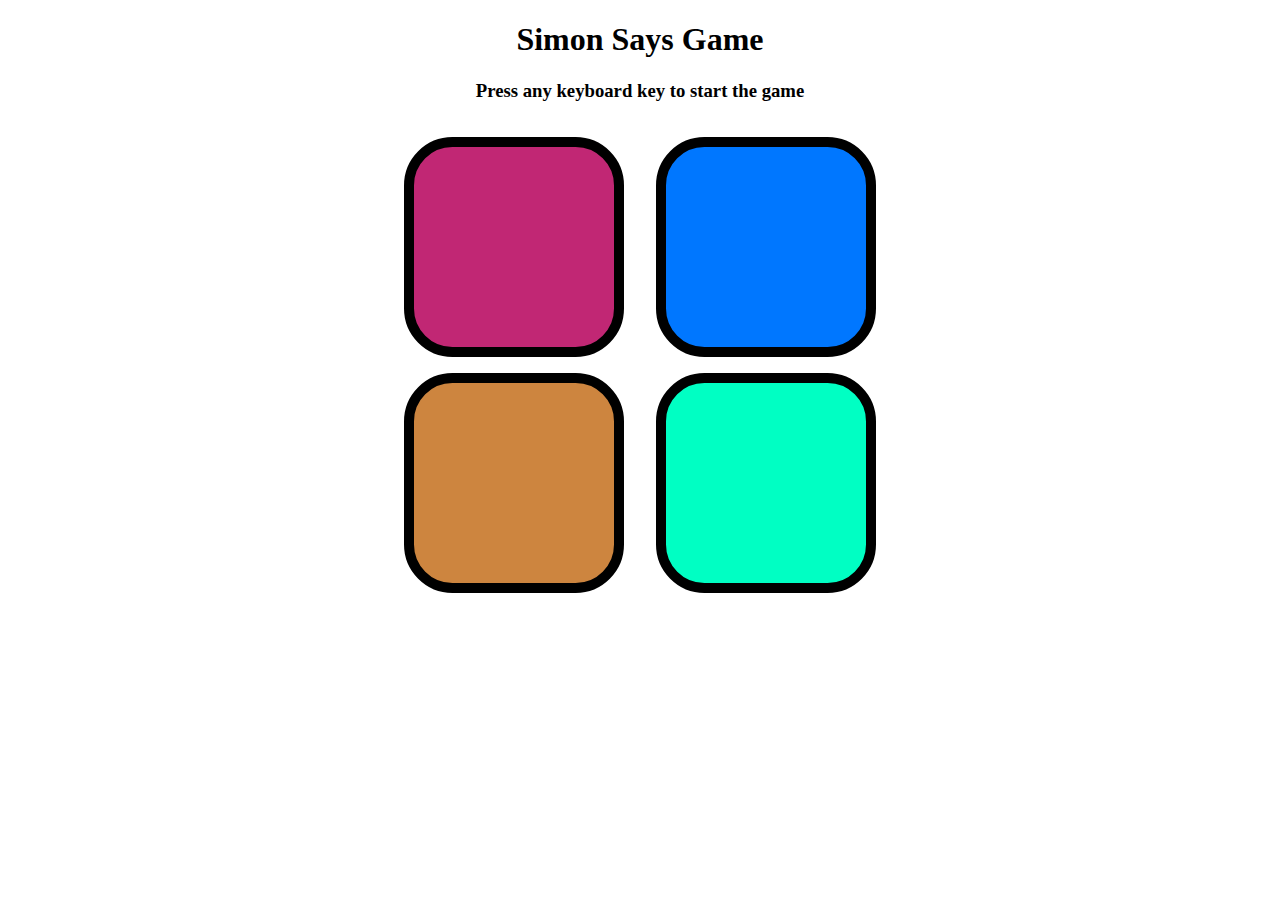
<file: index.html>
<!DOCTYPE html>
<html lang="en">
<head>
    <meta charset="UTF-8">
    <meta name="viewport" content="width=device-width, initial-scale=1.0">
    <title>Simon Says Game</title>
    <link rel="icon" href="https://w7.pngwing.com/pngs/3/587/png-transparent-compact-disc-desktop-computer-computer-computer-wallpaper-desktop-wallpaper-thumbnail.png"/>
    <link rel="stylesheet" href="style.css"/>
</head>
<body>
    <h1>Simon Says Game</h1>
    <h3>Press any keyboard key to start the game</h3>
    <div class="btn-container">
        <div class="line-one">
            <div class="btn purple" type="button" id="purple"></div>
            <div class="btn orange" type="button" id="orange"></div>
        </div>
        <div class="line-two">
            <div class="btn blue" type="button" id="blue"></div>
            <div class="btn light-blue" type="button" id="light-blue"></div>
        </div>
    </div>
    <script src="function.js"></script>
</body>
</html>
</file>
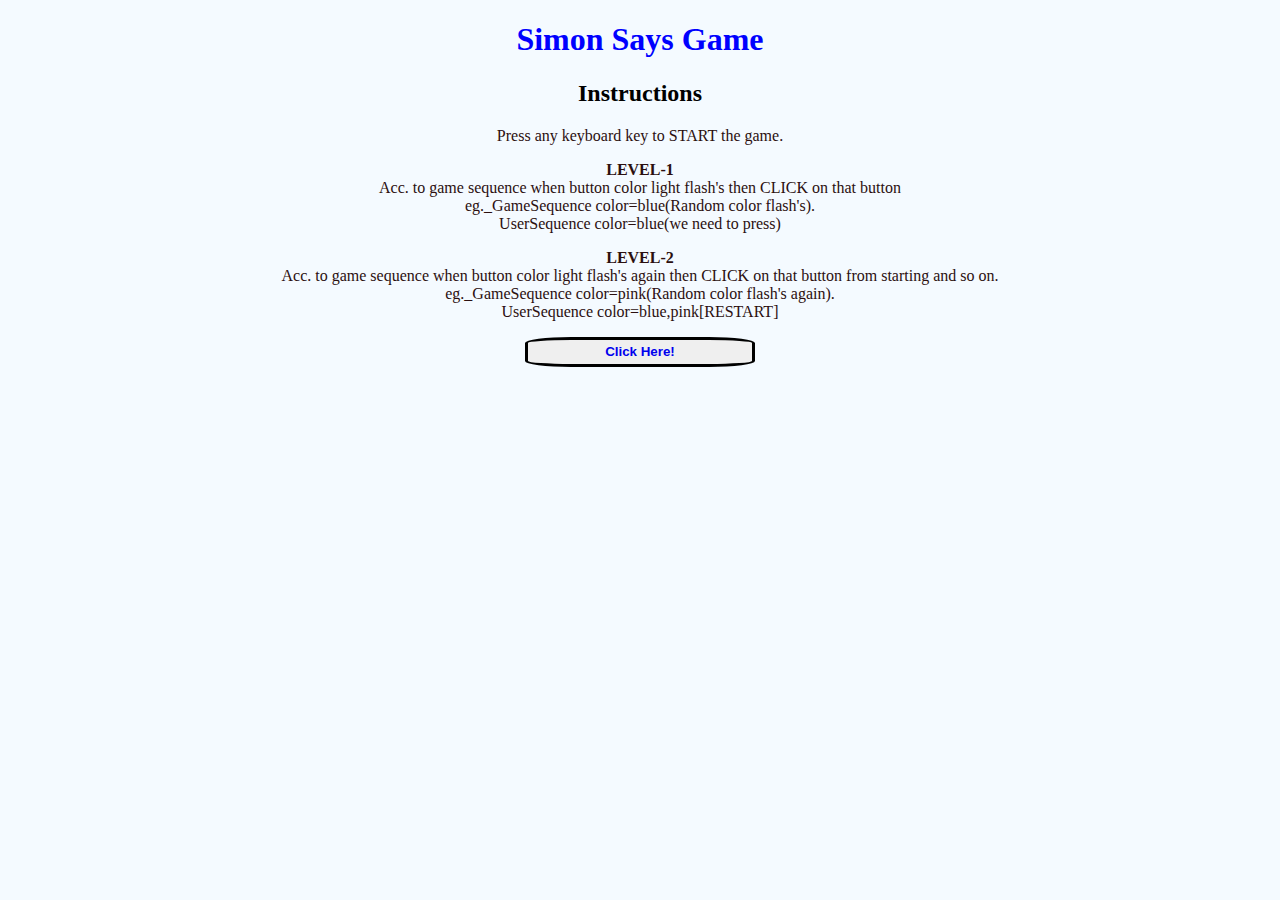
<file: index1.html>
<!DOCTYPE html>
<html lang="en">
<head>
    <meta charset="UTF-8">
    <meta name="viewport" content="width=device-width, initial-scale=1.0">
    <title>Simon Says Game</title>
    <link rel="icon" href="https://w7.pngwing.com/pngs/3/587/png-transparent-compact-disc-desktop-computer-computer-computer-wallpaper-desktop-wallpaper-thumbnail.png"/>
    <link rel="stylesheet" href="style1.css"/>
</head>
<body>
    <h1>Simon Says Game</h1>
    <h2>Instructions</h2>
    <p>Press any keyboard key to START the game.</p>
    <p><b>LEVEL-1</b></br>Acc. to game sequence when button color light flash's then CLICK on that button</br>eg._GameSequence color=blue(Random color flash's).</br>UserSequence color=blue(we need to press)</p>
    <p><b>LEVEL-2</b></br>Acc. to game sequence when button color light flash's again then CLICK on that button from starting and so on.</br>eg._GameSequence color=pink(Random color flash's again).</br>UserSequence color=blue,pink[RESTART]</p>
    <button><a href="http://127.0.0.1:5500/index.html"><b>Click Here!</b></a></button>
</body>
</html>
</file>
<file: style.css>
body{
    text-align: center;
}
.btn{
    height: 200px;
    width: 200px;
    border-radius: 22%;
    border: 10px solid black;
    margin: 1rem;
}
.btn-container{
    display: flex;
    justify-content: center;
}
.purple{
    background-color:rgb(193, 39, 116) ;
}
.orange{
    background-color: peru;
}
.blue{
    background-color: rgb(0, 119, 255);
}
.light-blue{
    background-color: rgb(0, 255, 195);
}
.flash{
    background-color: white;
}
</file>
<file: style1.css>
body{
    text-align: center;
    background-color: rgba(240, 248, 255, 0.737);
}
h1{
    color: blue;
}
p{
    color: rgb(43, 15, 15);
}
a{
    text-decoration:none ;
}
button{
    height: 30px;
    width: 230px;
    border: 3px solid black;
    border-radius: 20%;
}
</file>
